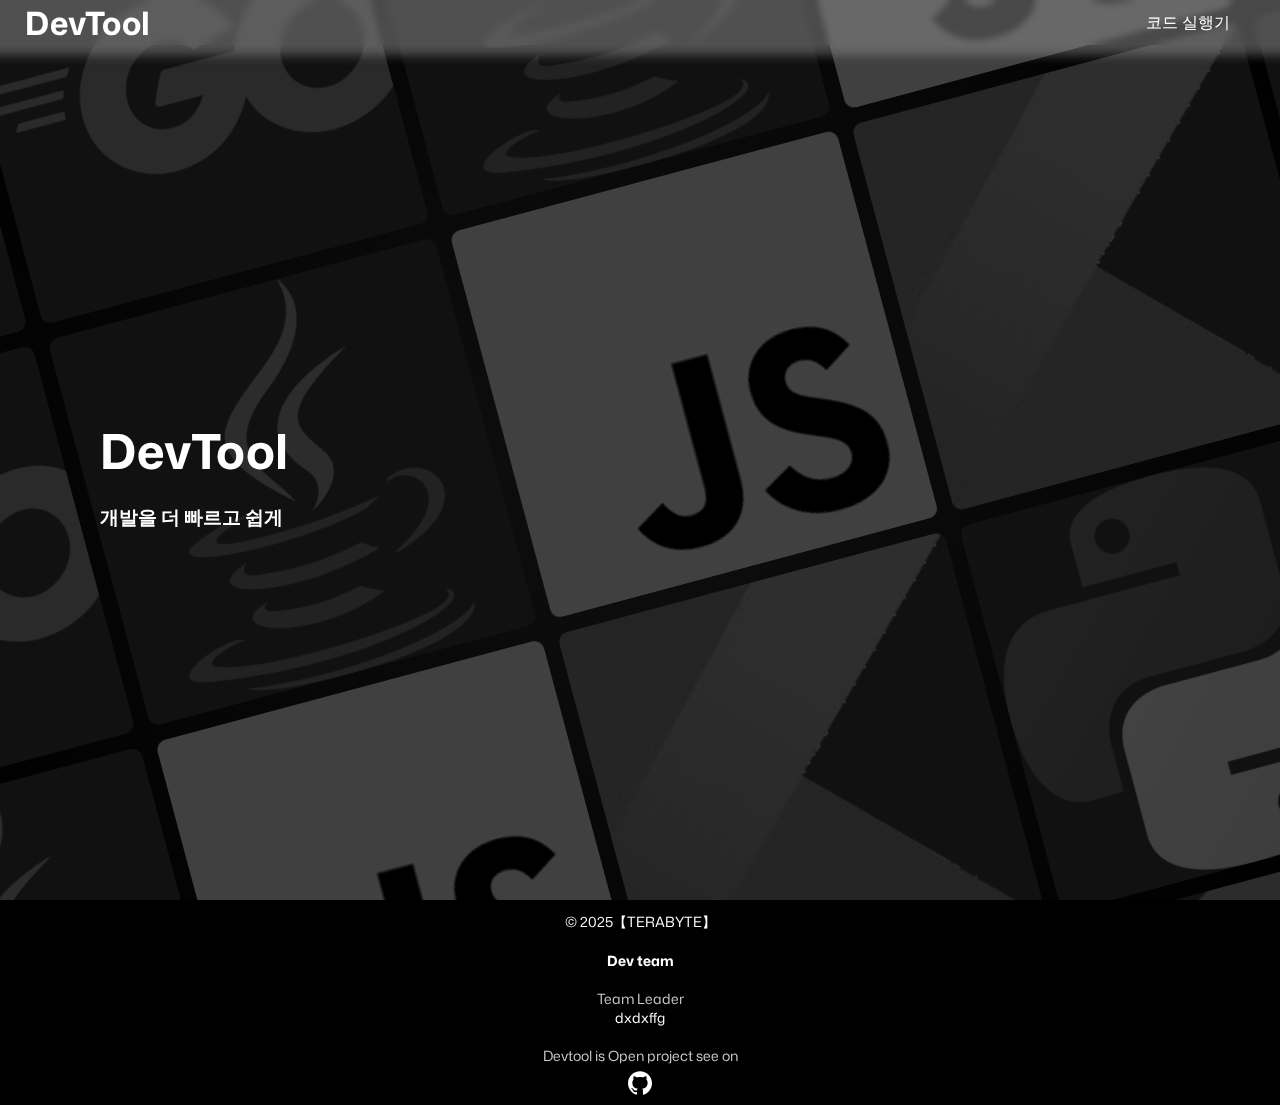
<file: index.html>
<!DOCTYPE html>
<html lang="ko-kr">
<head>
    <meta charset="UTF-8">
    <meta name="viewport" content="width=device-width, initial-scale=1.0">
    <title>DevTool · 개발을 빠르게, 쉽게</title>
    <meta name="description" content="온라인 개발 도구 DevTool.">
    <meta name="robots" content="index, follow">
    <link rel="canonical" href="https://dxdxffg.com">
    <meta property="og:type" content="website">
    <meta property="og:locale" content="ko_KR">
    <meta property="og:site_name" content="DevTool">
    <meta property="og:title" content="DevTool · 개발을 빠르게, 쉽게">
    <meta property="og:description" content="온라인 개발 도구 DevTool.">
    <meta property="og:url" content="/">
    <meta property="og:image" content="/cdn/og_image.webp">
    <meta name="twitter:card" content="summary">
    <meta name="twitter:title" content="DevTool · 개발을 빠르게, 쉽게">
    <meta name="twitter:description" content="온라인 개발 도구 DevTool.">
    <link rel="preload" href="cdn/css/font.css" as="style">
    <link rel="preload" href="style.css" as="style">
    <link rel="preload" href="cdn/css/mainbackground.css" as="style">
    <link rel="preload" href="cdn/js/gsap.min.js" as="script">
    <link rel="preload" href="cdn/js/move_animation.js" as="script">
    <link rel="preload" href="cdn/js/mainbackground.js" as="script">
    <link rel="preload" href="cdn/c++.webp" as="image" type="image/webp">
    <link rel="preload" href="cdn/go.webp" as="image" type="image/webp">
    <link rel="preload" href="cdn/js.webp" as="image" type="image/webp">
    <link rel="preload" href="cdn/kotlin.webp" as="image" type="image/webp">
    <link rel="preload" href="cdn/python.webp" as="image" type="image/webp">
    <link href="cdn/css/font.css" rel="stylesheet">
    <link rel="stylesheet" href="style.css">
    <link rel="stylesheet" href="cdn/css/mainbackground.css">
    <script src="cdn/js/gsap.min.js" defer></script>
    <script src="cdn/js/move_animation.js" defer></script>
    <script>
    const preloadImages = [
        "cdn/c++.webp",
        "cdn/go.webp",
        "cdn/js.webp",
        "cdn/kotlin.webp",
        "cdn/python.webp"
    ];
    preloadImages.forEach(src => {
        const img = new Image();
        img.src = src;
    });
    </script>
</head>
<body>
    <header>
        <h1><a href="/">DevTool</a></h1>
        <nav aria-label="메인 메뉴">
            <ul>
                <li><a href="/code/">코드 실행기</a></li>
            </ul>
        </nav>
    </header>
    <main>
        <div id="grid"></div>
        <h2>DevTool</h2>
        <h3>개발을 더 빠르고 쉽게</h3>
    </main>
    <footer>
        <p>© 2025【TERABYTE】<br><br><h4>Dev team</h4><br>
        Team Leader<br>
        <a href="https://github.com/dxdxffgg99">dxdxffg</a><br>
        <br>
        Devtool is Open project see on <br>
            <a href="https://github.com/dxdxffgg99/DevTool" target="_blank">
                <svg style="width: 24px;position:relative;top: 6px;" role="img" viewBox="0 0 24 24" xmlns="http://www.w3.org/2000/svg">
                    <path fill="white" d="M12 .297c-6.63 0-12 5.373-12 12 0 5.303 3.438 9.8 8.205 11.385.6.113.82-.258.82-.577 0-.285-.01-1.04-.015-2.04-3.338.724-4.042-1.61-4.042-1.61C4.422 18.07 3.633 17.7 3.633 17.7c-1.087-.744.084-.729.084-.729 1.205.084 1.838 1.236 1.838 1.236 1.07 1.835 2.809 1.305 3.495.998.108-.776.417-1.305.76-1.605-2.665-.3-5.466-1.332-5.466-5.93 0-1.31.465-2.38 1.235-3.22-.135-.303-.54-1.523.105-3.176 0 0 1.005-.322 3.3 1.23.96-.267 1.98-.399 3-.405 1.02.006 2.04.138 3 .405 2.28-1.552 3.285-1.23 3.285-1.23.645 1.653.24 2.873.12 3.176.765.84 1.23 1.91 1.23 3.22 0 4.61-2.805 5.625-5.475 5.92.42.36.81 1.096.81 2.22 0 1.606-.015 2.896-.015 3.286 0 .315.21.69.825.57C20.565 22.092 24 17.592 24 12.297c0-6.627-5.373-12-12-12"/>
                </svg>
            </a>
        </p>
    </footer>
    <script src="cdn/js/mainbackground.js" defer></script>
</body>
</html>
</file>
<file: cdn/css/font.css>
@font-face {
  font-family: 'Mona Sans';
  font-style: normal;
  font-weight: 200 900;
  font-stretch: 100%;
  font-display: swap;
  src: url(/cdn/font/Mona-Sans.woff2) format('woff2');
  unicode-range: U+0102-0103, U+0110-0111, U+0128-0129, U+0168-0169, U+01A0-01A1, U+01AF-01B0, U+0300-0301, U+0303-0304, U+0308-0309, U+0323, U+0329, U+1EA0-1EF9, U+20AB;
}
@font-face {
  font-family: 'Mona Sans';
  font-style: normal;
  font-weight: 200 900;
  font-stretch: 100%;
  font-display: swap;
  src: url(/cdn/font/Mona-Sans.woff2) format('woff2');
  unicode-range: U+0100-02BA, U+02BD-02C5, U+02C7-02CC, U+02CE-02D7, U+02DD-02FF, U+0304, U+0308, U+0329, U+1D00-1DBF, U+1E00-1E9F, U+1EF2-1EFF, U+2020, U+20A0-20AB, U+20AD-20C0, U+2113, U+2C60-2C7F, U+A720-A7FF;
}
@font-face {
  font-family: 'Mona Sans';
  font-style: normal;
  font-weight: 200 900;
  font-stretch: 100%;
  font-display: swap;
  src: url(/cdn/font/Mona-Sans.woff2) format('woff2');
  unicode-range: U+0000-00FF, U+0131, U+0152-0153, U+02BB-02BC, U+02C6, U+02DA, U+02DC, U+0304, U+0308, U+0329, U+2000-206F, U+20AC, U+2122, U+2191, U+2193, U+2212, U+2215, U+FEFF, U+FFFD;
}
</file>
<file: style.css>
:root{
    --text-color: #fff;
    --header-z-index: 999;
}
::-webkit-scrollbar{display: none;}
*{list-style: none;text-decoration: none;margin: 0;padding: 0;color: var(--text-color);font-family: 'Mona Sans';}
body,html{height: 100vh;width: 100%;}
header{box-shadow: rgba(144, 144, 144, 0.5) 0 0 10px 10px;position: fixed;z-index: var(--header-z-index);width: 100%;display: flex;justify-content: space-between;height: 5%;align-items: center;background: rgba(144, 144, 144, 0.5);backdrop-filter: blur(3px);}
header h1{margin-left: 25px;}
header nav{margin-right: 50px;}
header nav ul li:last-of-type{margin: 0;}
header nav ul li{margin-left: 15px;}
header nav ul li a{color: var(--text-color);}
.ring_inner{display: flex;justify-content: space-between;}
ul li img{height: 96px;margin-left: 30px;margin-right: 30px;filter: grayscale(1);}
main{height: 100vh;width: 100vw;}
main h2,h3{position: relative;top: 50%;transform: translateY(-50%);margin-left: 100px;}
main h2{font-size: 48px;}
main .ring{position: relative;top: 85%;transform: translateY(-50%);}
main #grid{position: absolute;width:100%;height:100%;background:black;z-index: 0;}
section{width: 100vw;height: 100vh;background-color: #000;}
.section-1 h3{position: relative;top: 50%;transform: translateY(-50%);color: var(--text-color);font-size: 32px;z-index: 2;}
.section-1 img{position: absolute;z-index: 0;}
.section-1 iframe{float: right;margin-right: 100px;width: 50%;height: 85%;position: relative;top: 50px;border: none;z-index: 2;}
canvas{display:block;position: absolute;top: 100vh;z-index: 1;}

footer {
  width: 100%;
  text-align: center;
  padding: 12px 0;
  background: rgba(0, 0, 0, 0.6);
  color: #ccc;
  font-size: 14px;
  backdrop-filter: blur(4px);
}

@media (max-width: 960px) {
  header {
    position: fixed;
    height: 64px;
  }
  header h1 {
    font-size: 20px;
  }
  header nav ul li {
    margin-left: 12px;
  }
  main h2 {
    font-size: 36px;
    margin-left: 48px;
  }
  main h3 {
    margin-left: 48px;
    font-size: 20px;
  }
  footer {
    font-size: 13px;
    padding: 10px 0;
  }
}

@media (max-width: 600px) {
  header {
    position: static;
    height: auto;
    padding: 12px 16px;
    flex-direction: column;
    align-items: flex-start;
    gap: 8px;
  }
  header nav ul li {
    margin-left: 10px;
  }
  main {
    height: auto;
    min-height: 100vh;
  }
  main h2, main h3 {
    position: static;
    transform: none;
    margin-left: 20px;
    margin-top: 20px;
  }
  main h2 {
    font-size: 28px;
  }
  main h3 {
    font-size: 18px;
  }
  footer {
    position: static;
    padding: 14px 0 24px;
  }
}
</file>
<file: cdn/css/mainbackground.css>
.noscroll {
  height: 100%;
  width: 100%;
  overflow: hidden;
}

.intro {
  width: 100%;
  height: 100vh;
  overflow: hidden;
  position: relative;
  display: flex;
  align-items: center;
  justify-content: center;
}

.intro::after {
  content: '';
  position: absolute;
  top: 0;
  left: 0;
  width: 100%;
  height: 100%;
  background-size: 250px;
  pointer-events: none;
  z-index: 4;
}

.gridMotion-container {
  gap: 1rem;
  flex: none;
  position: relative;
  width: 150vw;
  height: 150vh;
  display: grid;
  grid-template-rows: repeat(4, 1fr);
  grid-template-columns: 100%;
  transform: rotate(-15deg);
  transform-origin: center center;
  z-index: 2;
}

.row {
  display: grid;
  gap: 1rem;
  grid-template-columns: repeat(7, 1fr);
  will-change: transform, filter;
}

.row__item {
  position: relative;
}

.row__item-inner {
  position: relative;
  width: 400px;
  height: 400px;
  overflow: hidden;
  border-radius: 10px;
  background-color: #111;
  display: flex;
  align-items: center;
  justify-content: center;
  color: white;
  font-size: 1.5rem;
}

.row__item-img {
  width: 100%;
  height: 100%;
  background-size: cover;
  background-position: 50% 50%;
  position: absolute;
  top: 0;
  left: 0;
  filter: grayscale(1) brightness(0.3);
}

.row__item-content {
  padding: 1rem;
  text-align: center;
  z-index: 1;
}

.fullview {
  position: relative;
  width: 100%;
  height: 100%;
  top: 0;
  left: 0;
  pointer-events: none;
}

.fullview .row__item-inner {
  border-radius: 0px;
}
</file>
